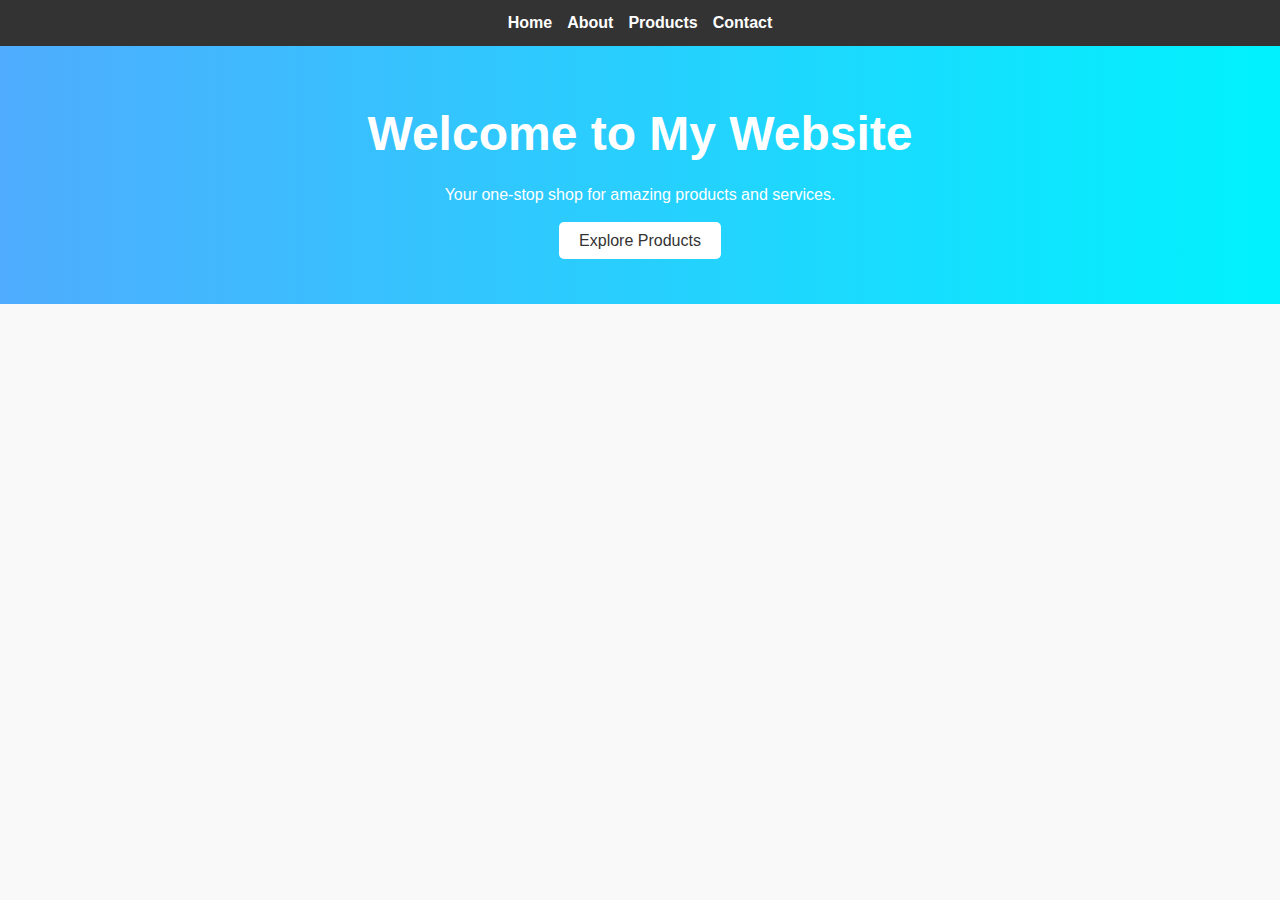
<file: index.html>
<!DOCTYPE html>
<html lang="en">
<head>
  <meta charset="UTF-8">
  <meta name="viewport" content="width=device-width, initial-scale=1.0">
  <title>Welcome to My Website</title>
  <link rel="stylesheet" href="css/style.css">
</head>
<body>
  <header>
    <nav>
      <ul>
        <li><a href="index.html">Home</a></li>
        <li><a href="pages/about.html">About</a></li>
        <li><a href="pages/products.html">Products</a></li>
        <li><a href="pages/contact.html">Contact</a></li>
      </ul>
    </nav>
  </header>
  <section class="hero">
    <h1>Welcome to My Website</h1>
    <p>Your one-stop shop for amazing products and services.</p>
    <a href="pages/products.html" class="btn">Explore Products</a>
  </section>
</body>
</html>
</file>
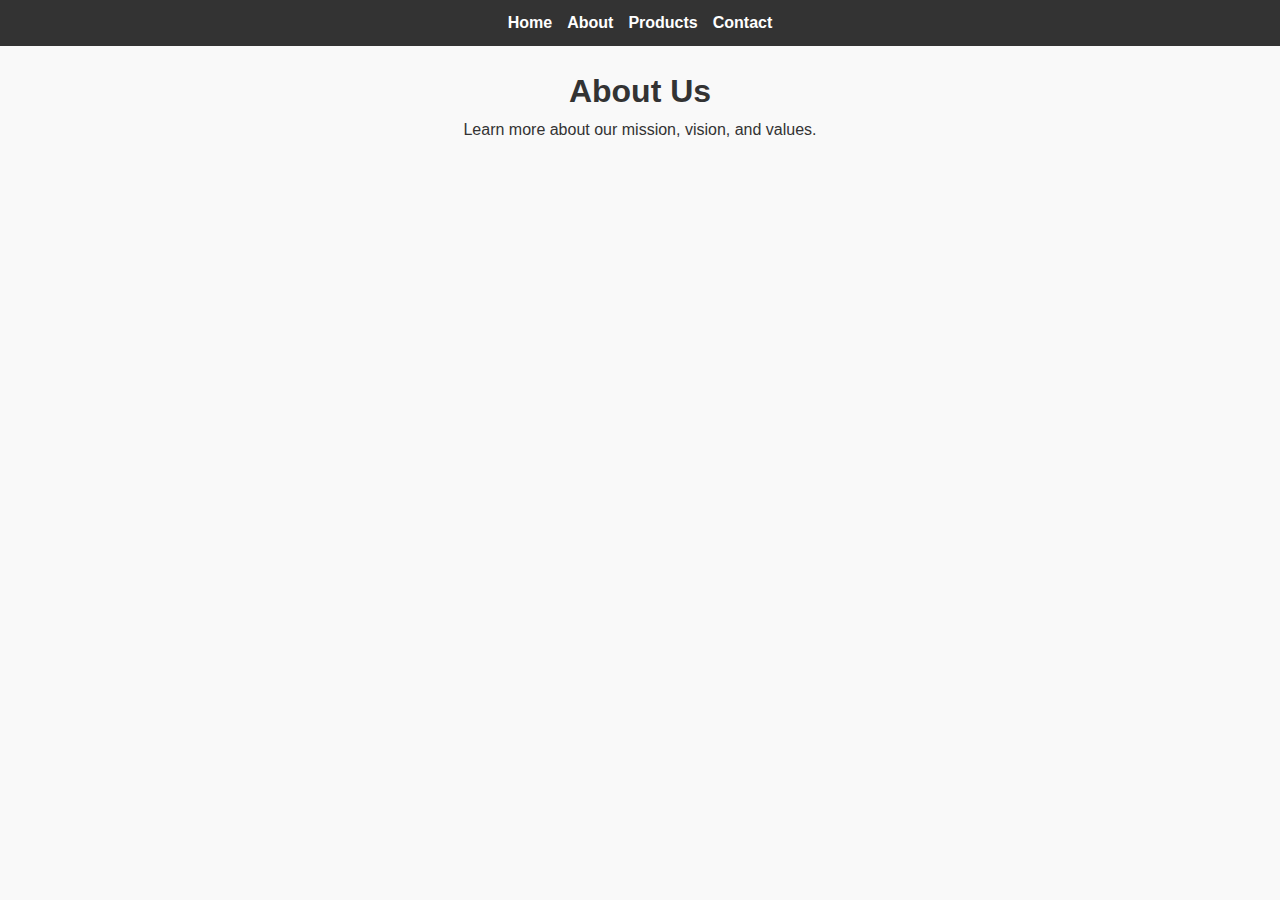
<file: pages/about.html>
<!DOCTYPE html>
<html lang="en">
<head>
  <meta charset="UTF-8">
  <meta name="viewport" content="width=device-width, initial-scale=1.0">
  <title>About Us</title>
  <link rel="stylesheet" href="../css/style.css">
</head>
<body>
  <header>
    <nav>
      <ul>
        <li><a href="../index.html">Home</a></li>
        <li><a href="about.html">About</a></li>
        <li><a href="products.html">Products</a></li>
        <li><a href="contact.html">Contact</a></li>
      </ul>
    </nav>
  </header>
  <section>
    <h1>About Us</h1>
    <p>Learn more about our mission, vision, and values.</p>
  </section>
</body>
</html>
</file>
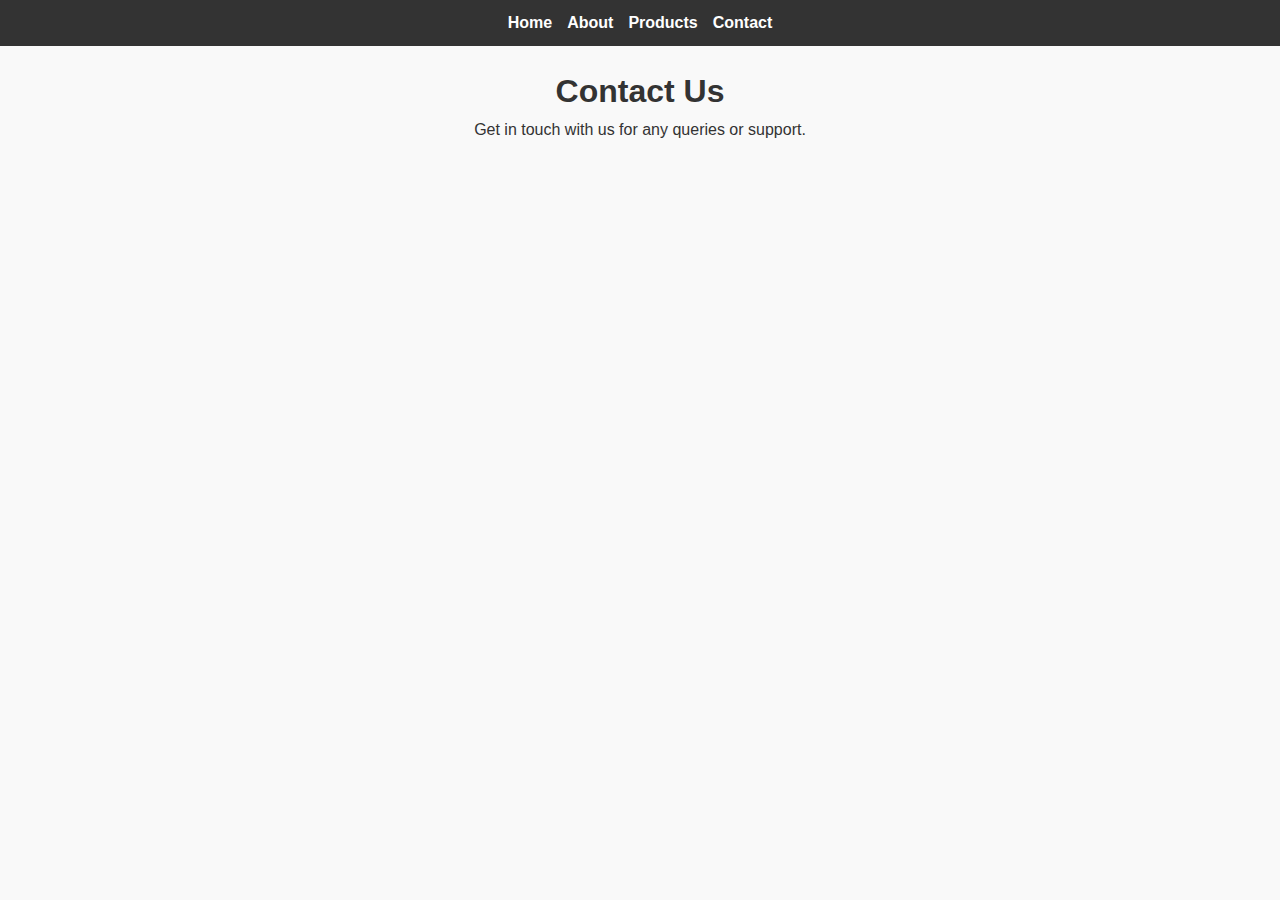
<file: pages/contact.html>
<!DOCTYPE html>
<html lang="en">
<head>
  <meta charset="UTF-8">
  <meta name="viewport" content="width=device-width, initial-scale=1.0">
  <title>Contact Us</title>
  <link rel="stylesheet" href="../css/style.css">
</head>
<body>
  <header>
    <nav>
      <ul>
        <li><a href="../index.html">Home</a></li>
        <li><a href="about.html">About</a></li>
        <li><a href="products.html">Products</a></li>
        <li><a href="contact.html">Contact</a></li>
      </ul>
    </nav>
  </header>
  <section>
    <h1>Contact Us</h1>
    <p>Get in touch with us for any queries or support.</p>
  </section>
</body>
</html>
</file>
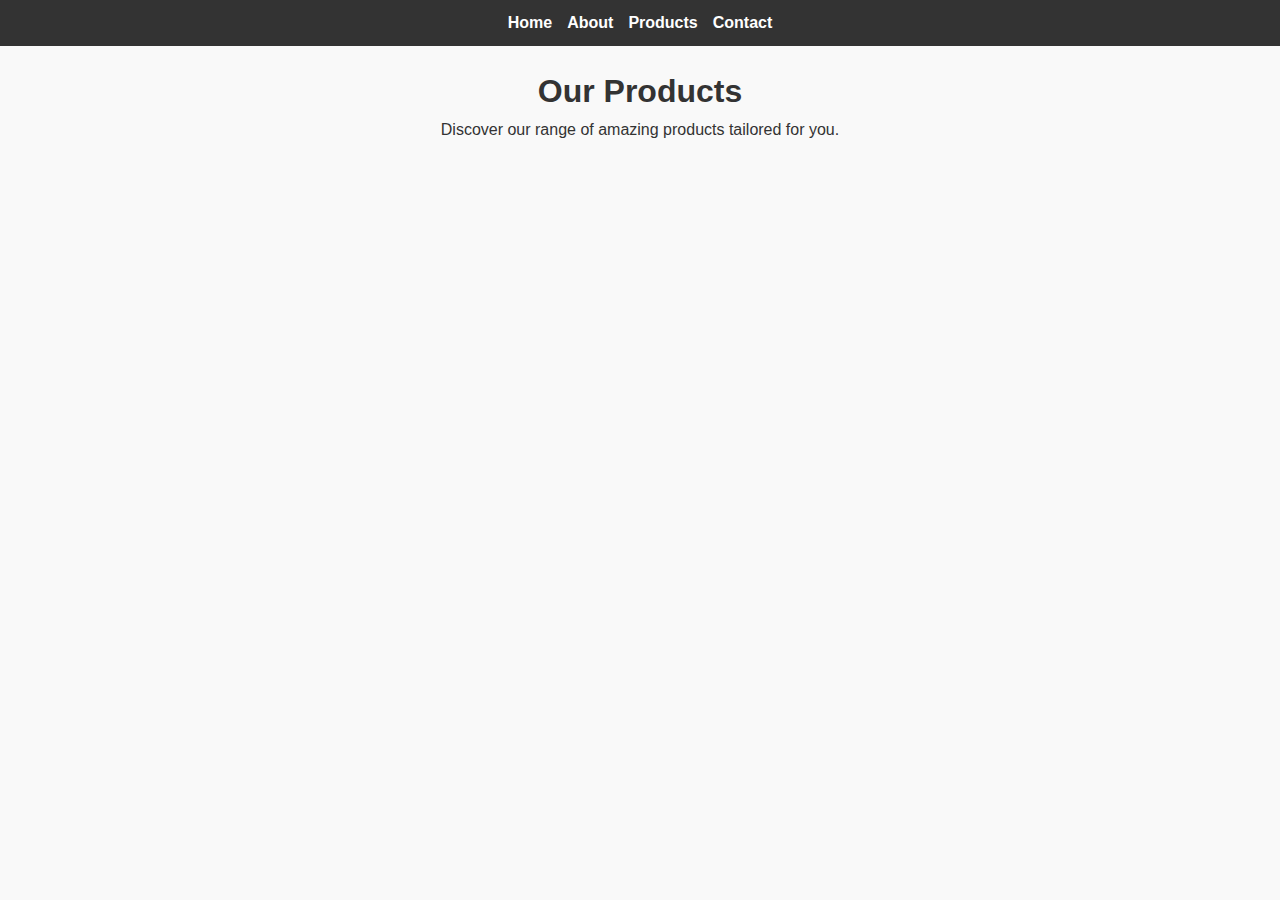
<file: pages/products.html>
<!DOCTYPE html>
<html lang="en">
<head>
  <meta charset="UTF-8">
  <meta name="viewport" content="width=device-width, initial-scale=1.0">
  <title>Our Products</title>
  <link rel="stylesheet" href="../css/style.css">
</head>
<body>
  <header>
    <nav>
      <ul>
        <li><a href="../index.html">Home</a></li>
        <li><a href="about.html">About</a></li>
        <li><a href="products.html">Products</a></li>
        <li><a href="contact.html">Contact</a></li>
      </ul>
    </nav>
  </header>
  <section>
    <h1>Our Products</h1>
    <p>Discover our range of amazing products tailored for you.</p>
  </section>
</body>
</html>
</file>
<file: css/style.css>
/* Reset */
body, h1, p, ul, li, a {
  margin: 0;
  padding: 0;
  box-sizing: border-box;
}

body {
  font-family: Arial, sans-serif;
  line-height: 1.6;
  color: #333;
  background-color: #f9f9f9;
}

header {
  background: #333;
  color: #fff;
  padding: 10px 20px;
}

nav ul {
  list-style: none;
  display: flex;
  justify-content: center;
  gap: 15px;
}

nav a {
  color: #fff;
  text-decoration: none;
  font-weight: bold;
}

.hero {
  text-align: center;
  padding: 50px 20px;
  background: linear-gradient(to right, #4facfe, #00f2fe);
  color: white;
}

.hero h1 {
  font-size: 3rem;
}

.hero p {
  margin: 10px 0 20px;
}

.hero .btn {
  padding: 10px 20px;
  background: #fff;
  color: #333;
  border-radius: 5px;
  text-decoration: none;
}

.hero .btn:hover {
  background: #333;
  color: #fff;
}

section {
  padding: 20px;
  text-align: center;
}
</file>
